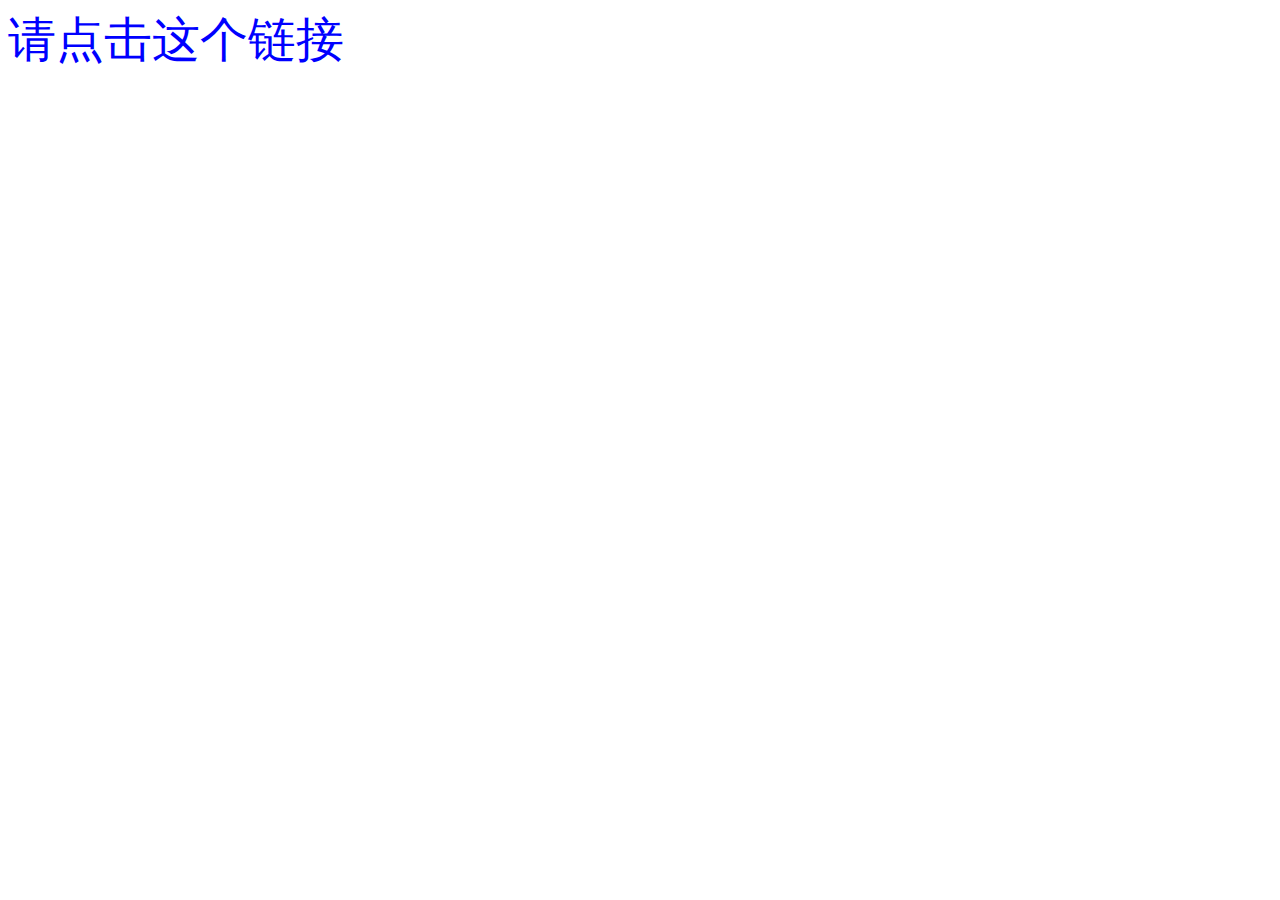
<file: index.html>
<!DOCTYPE html>
<html lang="en">
<head>
    <meta charset="UTF-8">
    <meta name="viewport" content="width=device-width, initial-scale=1.0">
    <title>2233</title>
    <style>
        a {
            color: blue;
            text-decoration: none;
        }

        a:active {
            color: red;
            text-decoration: underline;
        }
    </style>
</head>
<body>
<font size="10"><a
        href="https://www.bilibili.com/video/BV1GJ411x7h7/?spm_id_from=333.337.search-card.all.click">请点击这个链接</a></font>
</body>

</html>
</file>
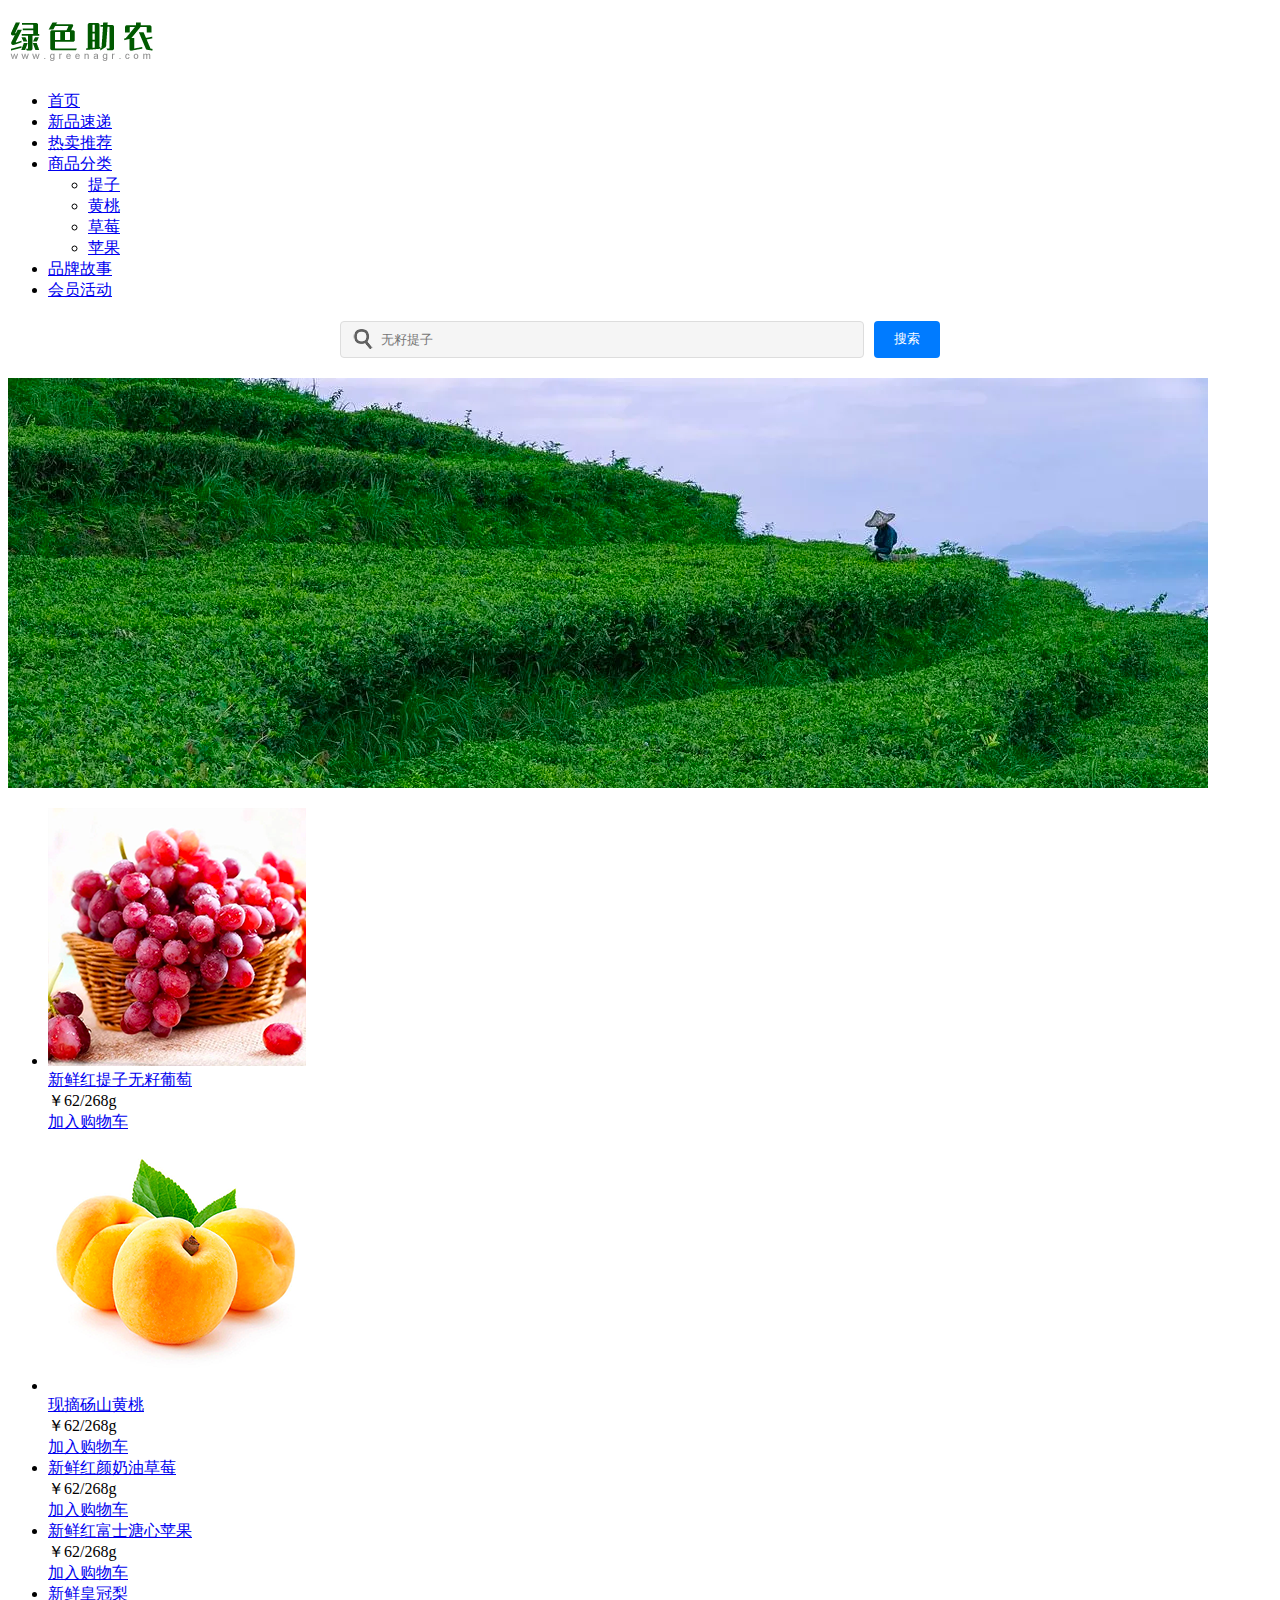
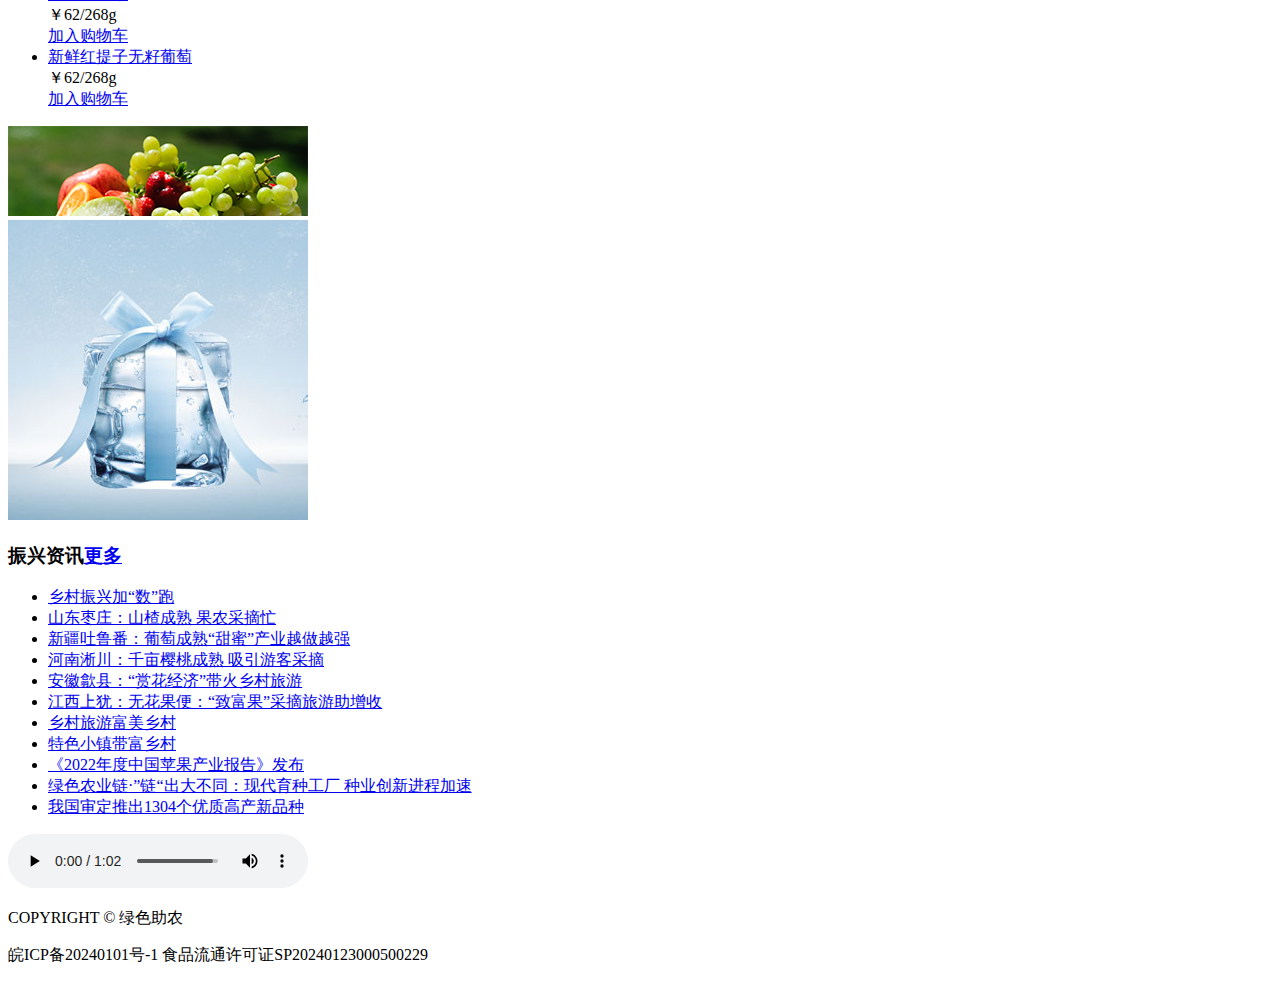
<file: nonono.html>
<!DOCTYPE html>
<html lang="zh" xmlns="http://www.w3.org/1999/html">
<head>
    <meta charset="UTF-8">
    <meta http-equiv="X-UA-Compatible" content="IE=edge">
    <meta name="viewport" content="width=device-width, initial-scale=1.0">
    <title>绿色助农</title>
</head>
<body>
<header>
    <h1><img src="images/logo.png" alt="绿色助农" title="绿色助农"/></h1>
    <div>
        <nav>
            <ul>
                <li><a href="#">首页</a></li>
                <li><a href="#">新品速递</a></li>
                <li><a href="#">热卖推荐</a></li>
                <li><a href="#">商品分类</a>
                    <ul>
                        <li><a href="#">提子</a></li>
                        <li><a href="#">黄桃</a></li>
                        <li><a href="#">草莓</a></li>
                        <li><a href="#">苹果</a></li>
                    </ul>
                </li>
                <li><a href="#">品牌故事</a></li>
                <li><a href="#">会员活动</a></li>
            </ul>
        </nav>
               <div class="search-container">
            <form method="post" class="search-form">
                <!-- 将图片和输入框包裹在同一个容器中 -->
                <div class="search-input-group">
                    <img
                            src="images/search.png"
                            alt="搜索图标"
                            class="search-icon"
                            title="搜索"
                    >
                    <input
                            type="search"
                            aria-label="Search"
                            id="search"
                            placeholder="无籽提子"
                            class="search-input"
                    >
                </div>
                <button type="submit" class="search-btn">搜索</button>
            </form>
        </div>
        <style>
            /* 容器样式 */
            .search-container {
                max-width: 600px; /* 控制搜索框最大宽度 */
                margin: 20px auto; /* 居中显示 */
            }

            /* 表单布局 */
            .search-form {
                display: flex; /* Flex 布局 */
                gap: 10px; /* 元素间距 */
                align-items: stretch; /* 子元素高度拉伸一致 */
            }

            /* 输入框和图标组合 */
            .search-input-group {
                display: flex;
                align-items: center; /* 垂直居中 */
                flex: 1; /* 占据剩余空间 */
                background: #f5f5f5; /* 背景色 */
                border-radius: 4px; /* 圆角 */
                padding: 0 12px; /* 内边距 */
                border: 1px solid #ddd; /* 边框 */
            }

            /* 搜索图标样式 */
            .search-icon {
                width: 20px;
                height: 20px;
                margin-right: 8px; /* 图标与输入框间距 */
                opacity: 0.6; /* 适当降低透明度 */
            }

            /* 输入框样式 */
            .search-input {
                flex: 1; /* 输入框填满剩余空间 */
                border: none; /* 移除默认边框 */
                background: transparent; /* 透明背景 */
                padding: 10px 0; /* 内边距 */
                outline: none; /* 移除聚焦轮廓 */
            }

            /* 按钮样式 */
            .search-btn {
                background: #007bff; /* 按钮背景色 */
                color: white; /* 文字颜色 */
                border: none;
                padding: 0 20px; /* 左右内边距 */
                border-radius: 4px;
                cursor: pointer;
                transition: background 0.3s; /* 悬停动画 */
            }

            /* 按钮悬停效果 */
            .search-btn:hover {
                background: #0056b3;
            }
        </style>
    </div>
</header>
<div>
    <img src="images/banner.png" height="410" width="1200"/></div>
<div>
    <div>
        <ul>
            <li>
                <div>
                    <a href="#"><img src="images/pt.png" alt="提子"/></a>
                </div>
                <div>
                    <a href="#">新鲜红提子无籽葡萄</a>
                    <div>
                        <span>￥62/268g </span>
                    </div>
                </div>
                <div>
                    <a href="#">加入购物车</a>
                </div>
            </li>
            <li>
                <div>
                    <a href="#"></a><img src="images/ht.png">
                </div>
                <div>
                    <a href="#">现摘砀山黄桃</a>
                    <div>
                        <span>￥62/268g </span>
                    </div>
                </div>
                <div>
                    <a href="#">加入购物车</a>
                </div>
            </li>
            <li>
                <div>
                    <a href="#"></a>
                </div>
                <div>
                    <a href="#">新鲜红颜奶油草莓</a>
                    <div>
                        <span>￥62/268g </span>
                    </div>
                </div>
                <div>
                    <a href="#">加入购物车</a>
                </div>
            </li>
            <li>
                <div>
                    <a href="#"></a>
                </div>
                <div>
                    <a href="#">新鲜红富士溏心苹果</a>
                    <div>
                        <span>￥62/268g </span>
                    </div>
                </div>
                <div>
                    <a href="#">加入购物车</a>
                </div>
            </li>
            <li>
                <div>
                    <a href="#"></a>
                </div>
                <div>
                    <a href="#">新鲜皇冠梨</a>
                    <div>
                        <span>￥62/268g </span>
                    </div>
                </div>
                <div>
                    <a href="#">加入购物车</a>
                </div>
            </li>
            <li>
                <div>
                    <a href="#"></a>
                </div>
                <div>
                    <a href="#">新鲜红提子无籽葡萄</a>
                    <div>
                        <span>￥62/268g </span>
                    </div>
                </div>
                <div>
                    <a href="#">加入购物车</a>
                </div>
            </li>
        </ul>
    </div>
    <!-- 右侧广告和新闻区域 -->
    <div>
        <!-- 右侧1、更多精选商品 -->
        <div>
            <a href="#">
                <img src="images/snowice-more1.png" alt="更多精选商品"></a>
        </div>
        <!-- 右侧2、顺丰快递到家 -->
        <div>
            <a href="#">
                <img src="images/ickbuy-ad.png" alt="顺丰快递到家">
            </a>
        </div>
        <!-- 右侧3、新闻列表 -->
        <div>
            <h3>振兴资讯<span><a href="#">更多</a> </span></h3>
            <ul>
                <li><a href="https://news.cctv.com/2023/11/16/ARTIRc8wls249CX7xFCKn34K231116.shtml" target="_blank" rel="noopener">乡村振兴加“数”跑
                    </a></li>
                <li><a href="https://baijiahao.baidu.com/s?id=1810790084344068470&wfr=spider&for=pc" target="_blank" rel="noopener">山东枣庄：山楂成熟 果农采摘忙</a></li>
                <li><a href="https://tv.cctv.cn/2023/09/05/VIDEBM8obYR4oRAmxqFxxEAF230905.shtml" target="_blank" rel="noopener">新疆吐鲁番：葡萄成熟“甜蜜”产业越做越强</a></li>
                <li><a href="https://tv.cctv.cn/2023/05/22/VIDEtS34s8R27uPtezDtoJEL230522.shtml" target="_blank" rel="noopener">河南淅川：千亩樱桃成熟 吸引游客采摘</a></li>
                <li><a href="https://baijiahao.baidu.com/s?id=1760227043658493805&wfr=spider&for=pc" target="_blank" rel="noopener">安徽歙县：“赏花经济”带火乡村旅游</a></li>
                <li><a href="https://m.gmw.cn/baijia/2022-09/26/1303154680.html" target="_blank" rel="noopener">江西上犹：无花果便：“致富果”采摘旅游助增收</a></li>
                <li><a href="https://china.qianlong.com/2022/0624/7341362.shtml" target="_blank" rel="noopener">乡村旅游富美乡村</a></li>
                <li><a href="https://baijiahao.baidu.com/s?id=1773710030801924615&wfr=spider&for=pc" target="_blank" rel="noopener">特色小镇带富乡村</a></li>
                <li><a href="https://nongye.yantai.gov.cn/art/2023/11/20/art_20522_2919452.html" target="_blank" rel="noopener">《2022年度中国苹果产业报告》发布</a></li>
                <li><a href="https://tv.cctv.com/2023/11/29/VIDEI5K1qsihrCHWpvHUyaqe231129.shtml" target="_blank" rel="noopener">绿色农业链·”链“出大不同：现代育种工厂 种业创新进程加速</a></li>
                <li><a href="https://baijiahao.baidu.com/s?id=1783342790546103727&wfr=spider&for=pc" target="_blank" rel="noopener">我国审定推出1304个优质高产新品种</a></li>
            </ul>
        </div>
    </div>
</div>
<!-- 首页底部 -->
    <audio src="audio/demo.mp3" controls loop></audio>
<footer>
    <div>
        <p>COPYRIGHT © 绿色助农</p>
        <p>皖ICP备20240101号-1 食品流通许可证SP20240123000500229</p>
    </div>
</footer>

</body>
</html>
</file>
